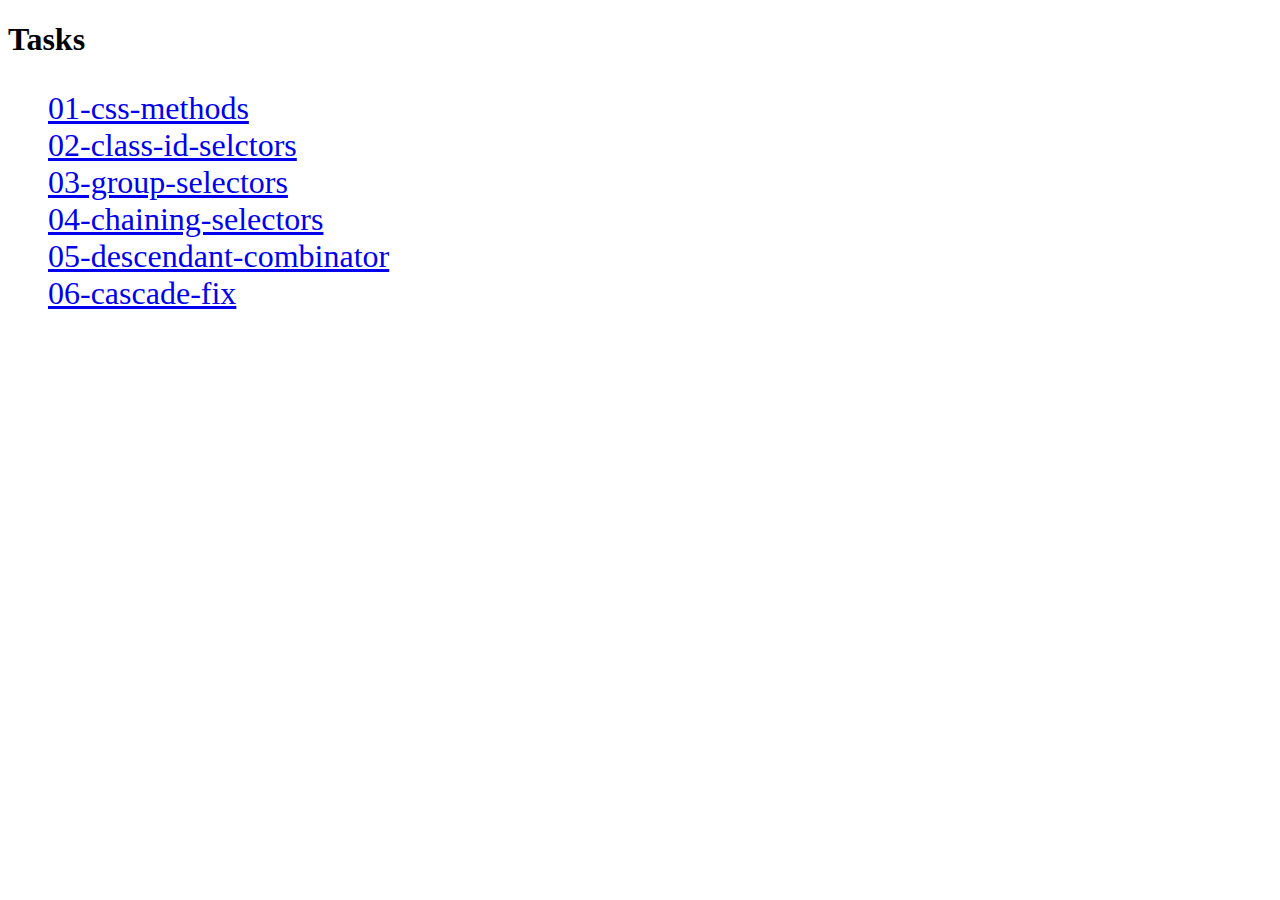
<file: index.html>
<!DOCTYPE html>
<html lang="en">
<head>
    <link rel="stylesheet" href="style.css">
    <meta charset="UTF-8">
    <meta name="viewport" content="width=device-width, initial-scale=1.0">
    <title>Intro To CSS</title>
</head>
<body>
    <h1>Tasks</h1>
    <ul>
        <li><a href="01-css-methods/index.html">01-css-methods</a></li>
        <li><a href="02-class-id-selectors/index.html">02-class-id-selctors</a></li>
        <li><a href="03-group-selectors/index.html">03-group-selectors</a></li>
        <li><a href="04-chaining-selectors/index.html">04-chaining-selectors</a></li>
        <li><a href="05-descendant-combinator/index.html">05-descendant-combinator</a></li>
        <li><a href="06-cascade-fix/index.html">06-cascade-fix</a></li>
    </ul>
</body>
</html>
</file>
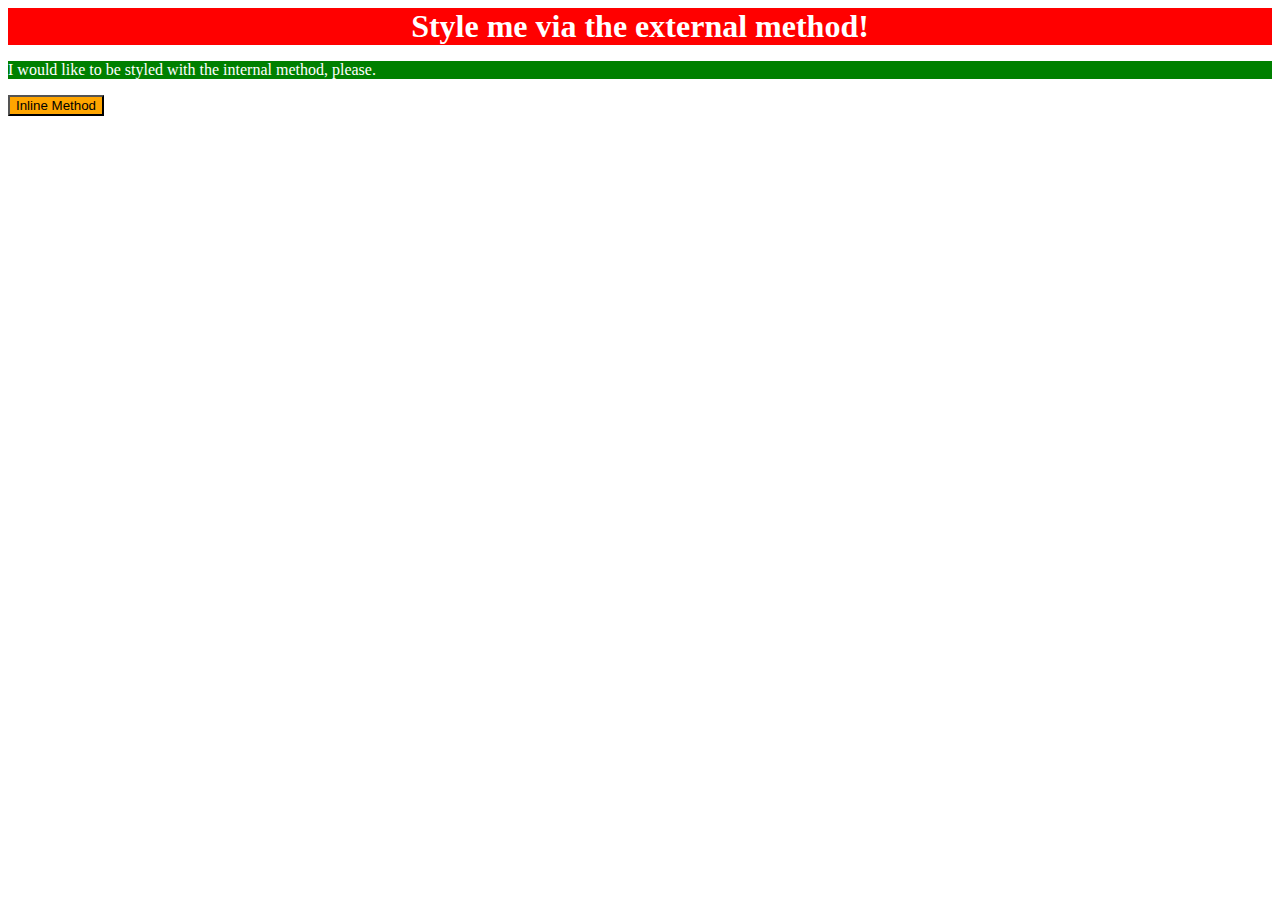
<file: 01-css-methods/index.html>
<!DOCTYPE html>
<html lang="en">
  <head>
    <meta charset="UTF-8">
    <meta http-equiv="X-UA-Compatible" content="IE=edge">
    <meta name="viewport" content="width=device-width, initial-scale=1.0">
    <title>Methods for Adding CSS</title>
    <link rel="stylesheet" href="solution.css">

    <style>
        p {
            background-color: green;
            color: white;
            font: 18px;
        }
    </style>
  </head>
  <body>
    <div>Style me via the external method!</div>
    <p>I would like to be styled with the internal method, please.</p>
    <button style="background-color: orange; font: 18px;"> Inline Method</button>
  </body>
</html>
</file>
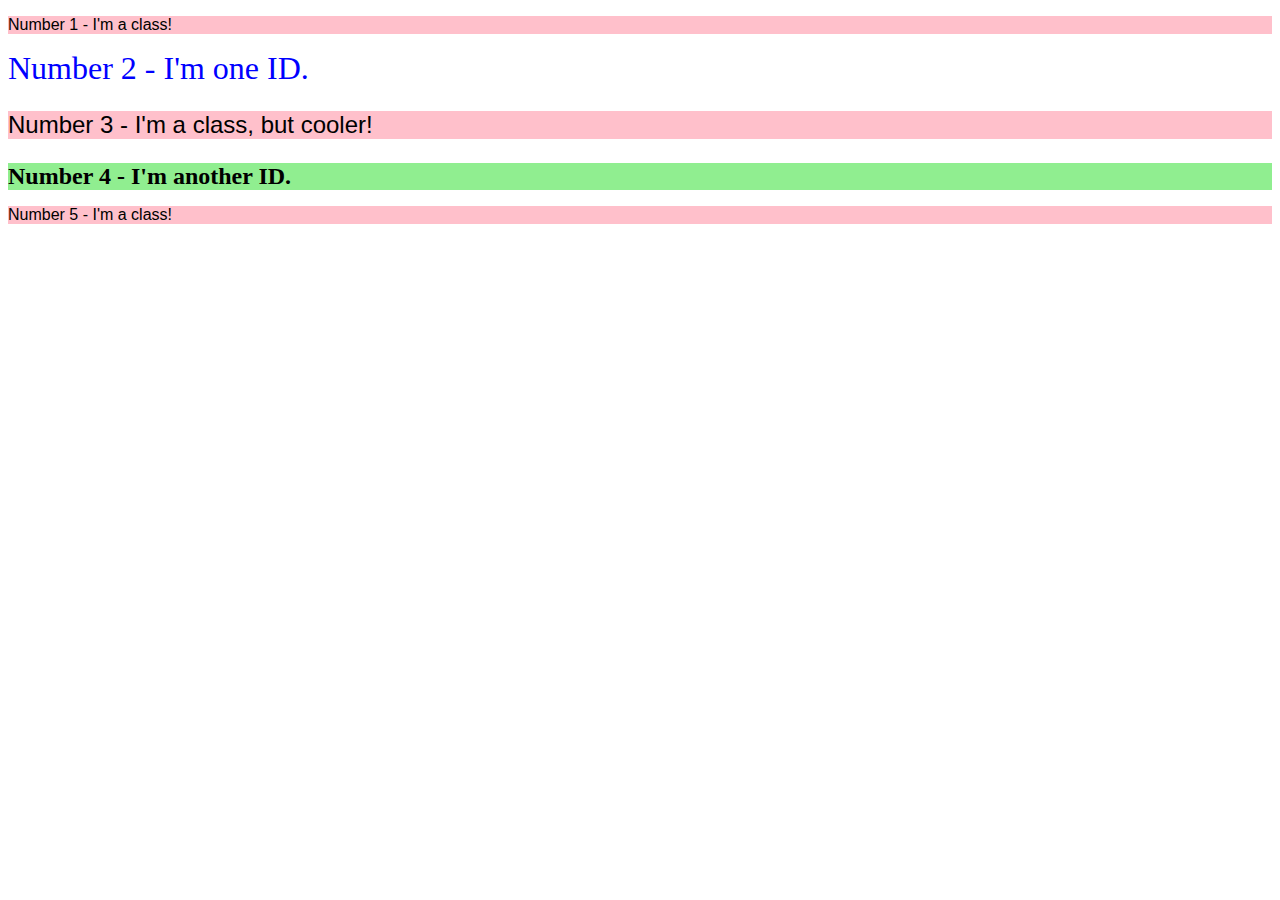
<file: 02-class-id-selctors/index.html>
<!DOCTYPE html>
<html lang="en">
  <head>
    <meta charset="UTF-8">
    <meta http-equiv="X-UA-Compatible" content="IE=edge">
    <meta name="viewport" content="width=device-width, initial-scale=1.0">
    <title>Class and ID Selectors</title>
    <link rel="stylesheet" href="style.css">
  </head>
  <body>
    <p class="odd">Number 1 - I'm a class!</p>
    <div id="two">Number 2 - I'm one ID.</div>
    <p class="odd adjust-font-size">Number 3 - I'm a class, but cooler!</p>
    <div id="four">Number 4 - I'm another ID.</div>
    <p class="odd">Number 5 - I'm a class!</p>
  </body>
</html>
</file>
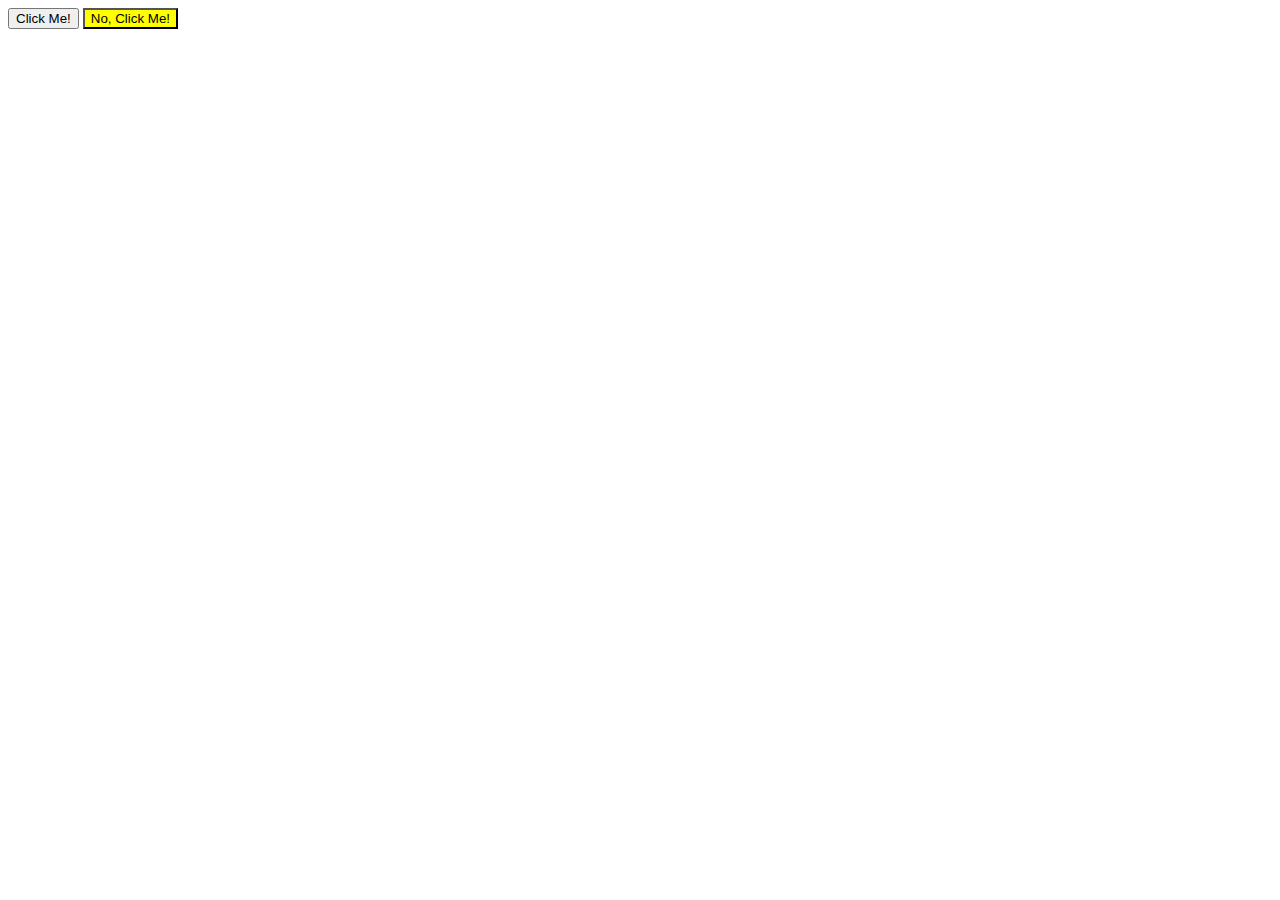
<file: 03-group-selectors/index.html>
<!DOCTYPE html>
<html lang="en">
  <head>
    <meta charset="UTF-8">
    <meta http-equiv="X-UA-Compatible" content="IE=edge">
    <meta name="viewport" content="width=device-width, initial-scale=1.0">
    <title>Grouping Selectors</title>
    <link rel="stylesheet" href="style.css">
  </head>
  <body>
    <button class="inverted">Click Me!</button>
    <button class="fancy">No, Click Me!</button>
  </body>
</html>
</file>
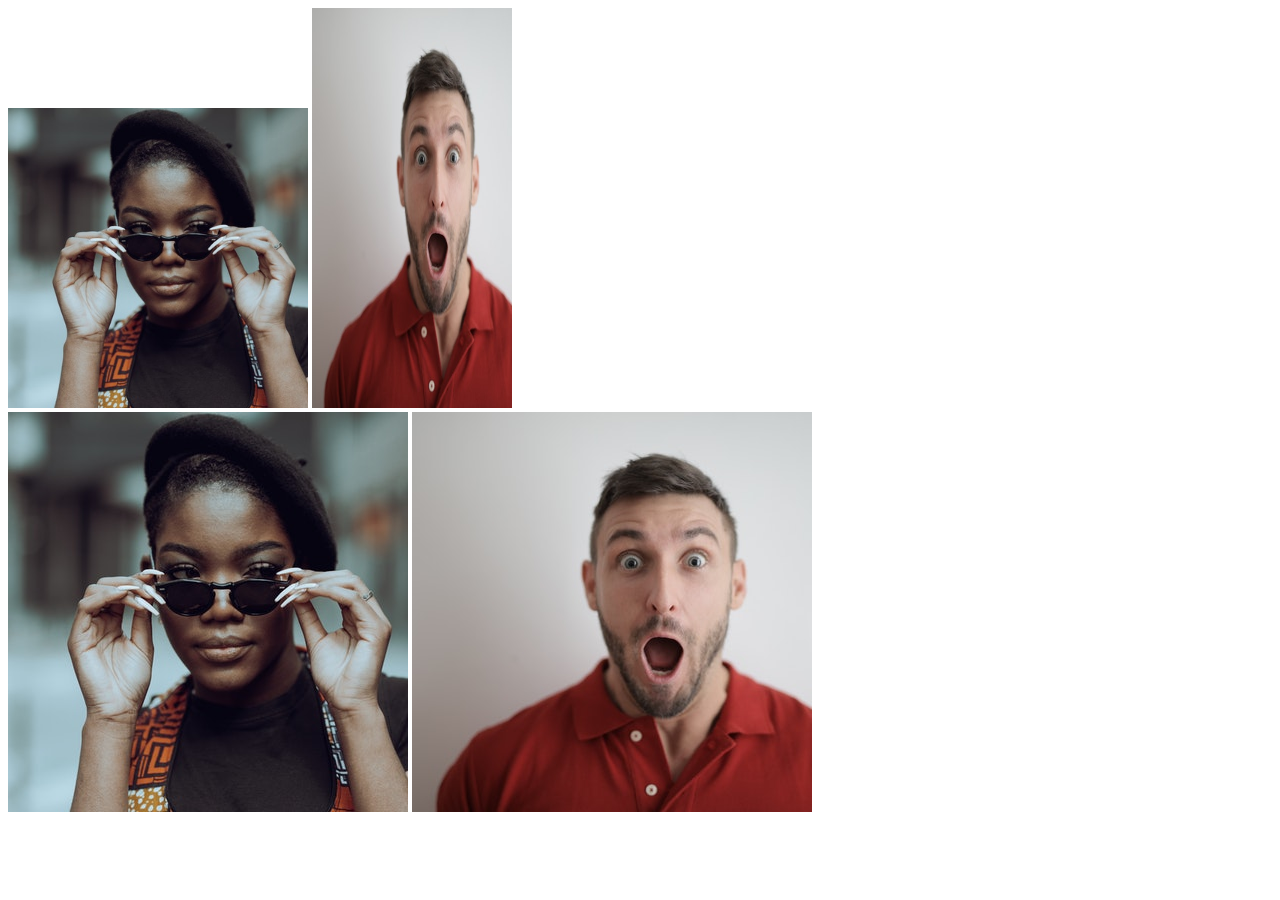
<file: 04-chaining-selectors/index.html>
<!DOCTYPE html>
<html lang="en">
  <head>
    <meta charset="UTF-8">
    <meta http-equiv="X-UA-Compatible" content="IE=edge">
    <meta name="viewport" content="width=device-width, initial-scale=1.0">
    <title>Chaining Selectors</title>
    <link rel="stylesheet" href="style.css">
  </head>
  <body>
    <div>
      <img class="avatar proportioned" src="./images/pexels-katho-mutodo-8434791.jpg" alt="Woman with glasses">
      <img class="avatar distorted" src="./images/pexels-andrea-piacquadio-3777931.jpg" alt="Man with surprised expression">
    </div>
    <div>
      <img class="original proportioned" src="./images/pexels-katho-mutodo-8434791.jpg" alt="Woman with glasses">
      <img class="original distorted" src="./images/pexels-andrea-piacquadio-3777931.jpg" alt="Man with surprised expression">
    </div>
  </body>
</html>
</file>
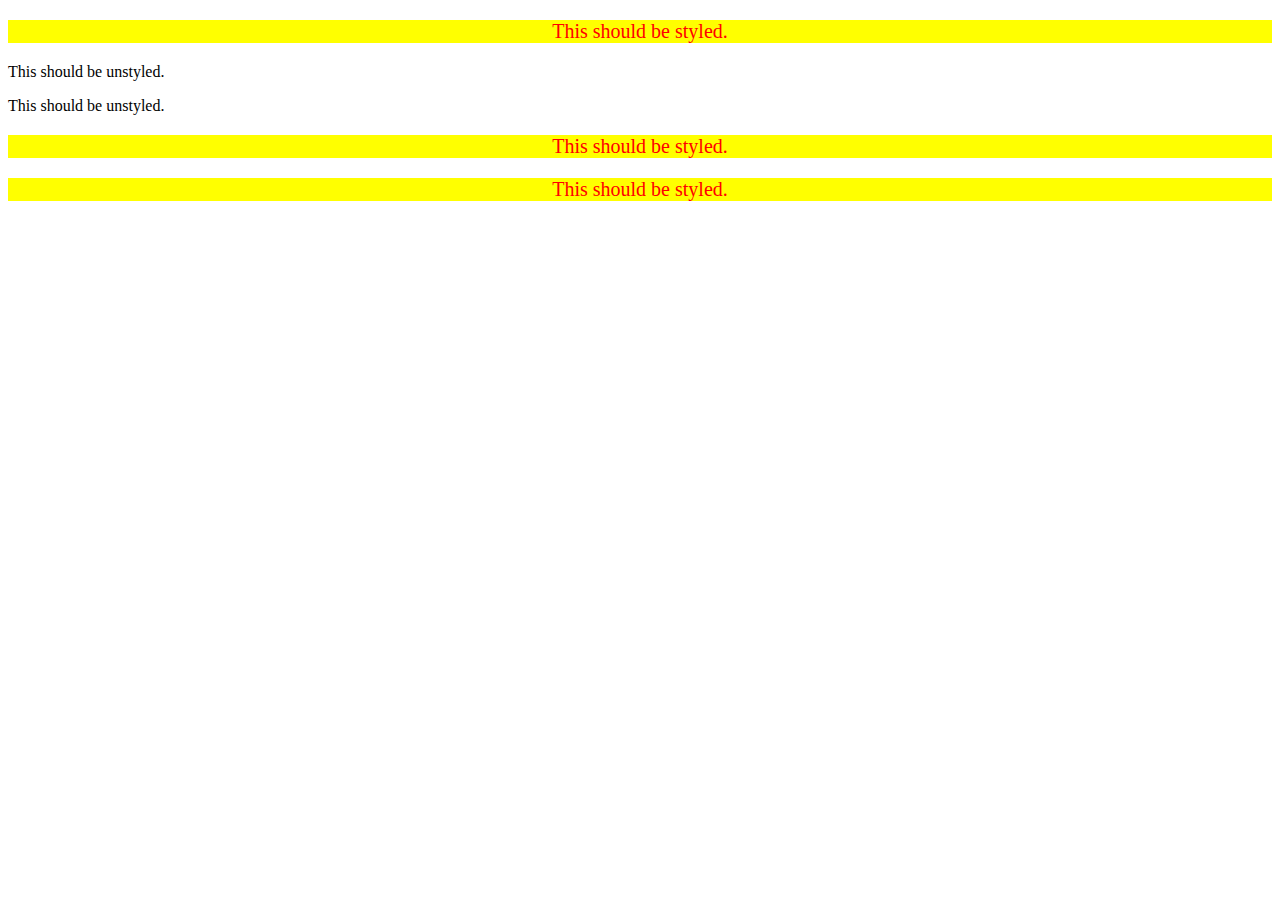
<file: 05-descendant-combinator/index.html>
<!DOCTYPE html>
<html lang="en">
  <head>
    <meta charset="UTF-8">
    <meta http-equiv="X-UA-Compatible" content="IE=edge">
    <meta name="viewport" content="width=device-width, initial-scale=1.0">
    <title>Descendant Combinator</title>
    <link rel="stylesheet" href="style.css">
  </head>
  <body>
    <div class="container">
      <p class="text">This should be styled.</p>
    </div>
    <p class="text">This should be unstyled.</p>
    <p class="text">This should be unstyled.</p>
    <div class="container">
      <p class="text">This should be styled.</p>
      <p class="text">This should be styled.</p>
    </div>
  </body>
</html>
</file>
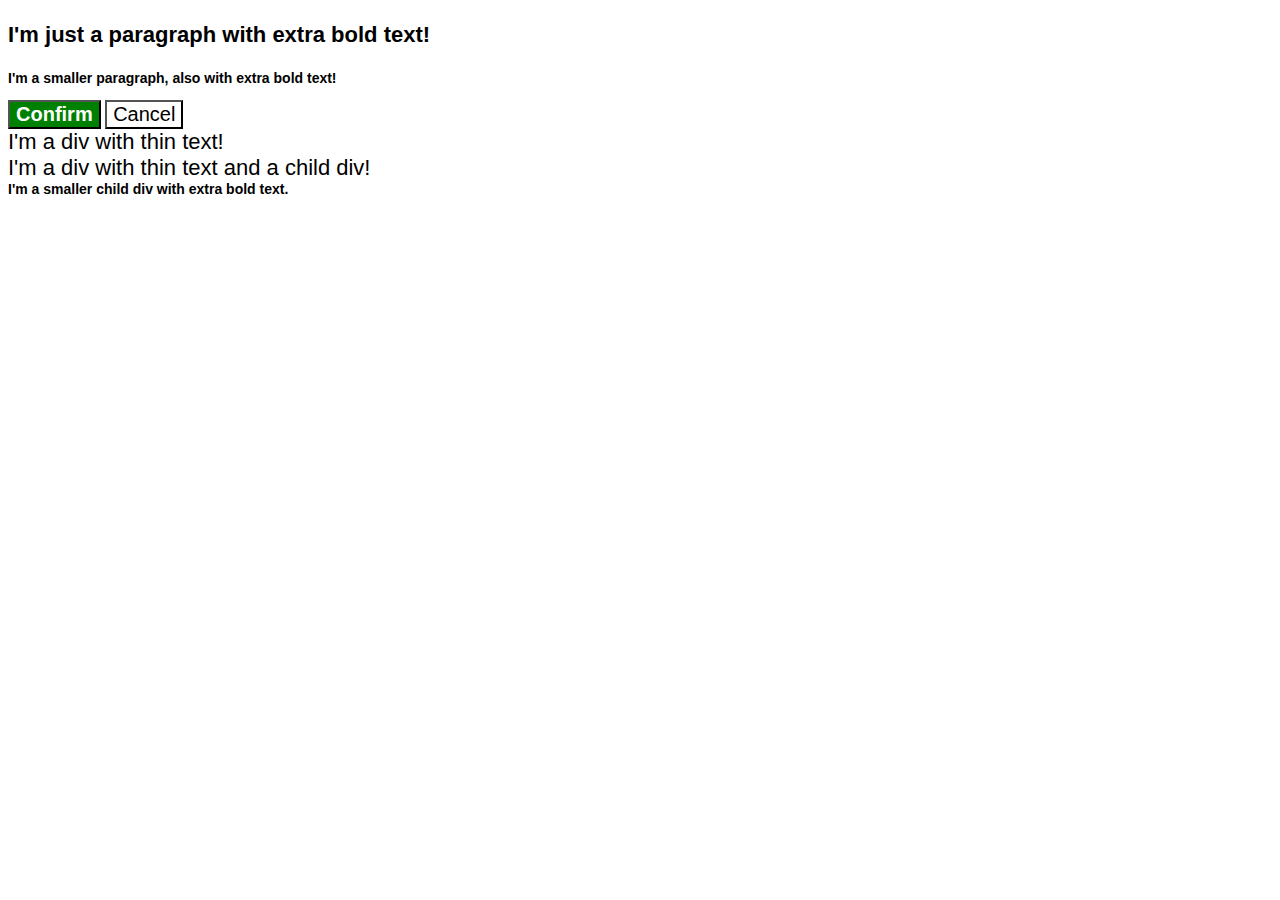
<file: 06-cascade-fix/index.html>
<!DOCTYPE html>
<html lang="en">
  <head>
    <meta charset="UTF-8">
    <meta http-equiv="X-UA-Compatible" content="IE=edge">
    <meta name="viewport" content="width=device-width, initial-scale=1.0">
    <title>Fix the Cascade</title>
    <link rel="stylesheet" href="style.css">
  </head>
  <body>
    <p class="para">I'm just a paragraph with extra bold text!</p>
    <p class="para small-para">I'm a smaller paragraph, also with extra bold text!</p>

    <button id="confirm-button" class="button confirm">Confirm</button>
    <button id="cancel-button" class="button cancel">Cancel</button>

    <div class="text">I'm a div with thin text!</div>
    <div class="text">I'm a div with thin text and a child div!
      <div class="text child">I'm a smaller child div with extra bold text.</div>
    </div>
  </body>
</html>
</file>
<file: style.css>
ul {
    font-size: 32px;
    list-style: none;
}
</file>
<file: 01-css-methods/solution.css>
div {
    background-color: red;
    color: white;
    font-size: 32px;
    text-align: center;
    font-weight: bold;
}
</file>
<file: 02-class-id-selctors/style.css>
.odd {
    background-color: pink;
    font-family: Verdana, Geneva, Tahoma, sans-serif;
}
.adjust-font-size {
    font-size: 24px;
}

#two {
    color: blue;
    font-size: 32px;

}

#four {
    background-color: lightgreen;
    font-size: 24px;
    font-weight: bold;

}
</file>
<file: 03-group-selectors/style.css>
.invented
.fancy {
    font-family: 'Times New Roman',Helvetica, sans-serif;
    font-size: 28px;
}

.invented {
    background-color: black;
    color: white;

}

.fancy {
    background-color: yellow;
}
</file>
<file: 04-chaining-selectors/style.css>
.avatar.proportioned {
    height: auto;
    width: 300px;

}

.avatar.distorted {
    height: 400px;
    width: 200px;
}
</file>
<file: 05-descendant-combinator/style.css>
.container
.text {
    background-color: yellow;
    color: red;
    font-size: 20px;
    text-align: center;
}
</file>
<file: 06-cascade-fix/style.css>
body{
    font-family:Arial, Helvetica, sans-serif;
  }
  
  .para,
  .small-para {
    color: hsl(0, 0%, 0%);
    font-weight: 800;
  }
  
  .para {
    font-size: 22px;
  }
  
  .button {
    background-color: rgb(255, 255, 255);
    color: rgb(0, 0, 0);
    font-size: 20px;
  }
  
  div.text {
    color: rgb(0, 0, 0);
    font-weight: 100;
    font-size: 22px;
  }
  
  .small-para {
    font-size: 14px;
    font-weight: 800;
  }

  #confirm-button {
    background: green;
    color: white;
    font-weight: bold;
  }
  
  div .child {
    color: rgb(0, 0, 0);
    font-weight: 800;
    font-size: 14px;
  }
</file>
